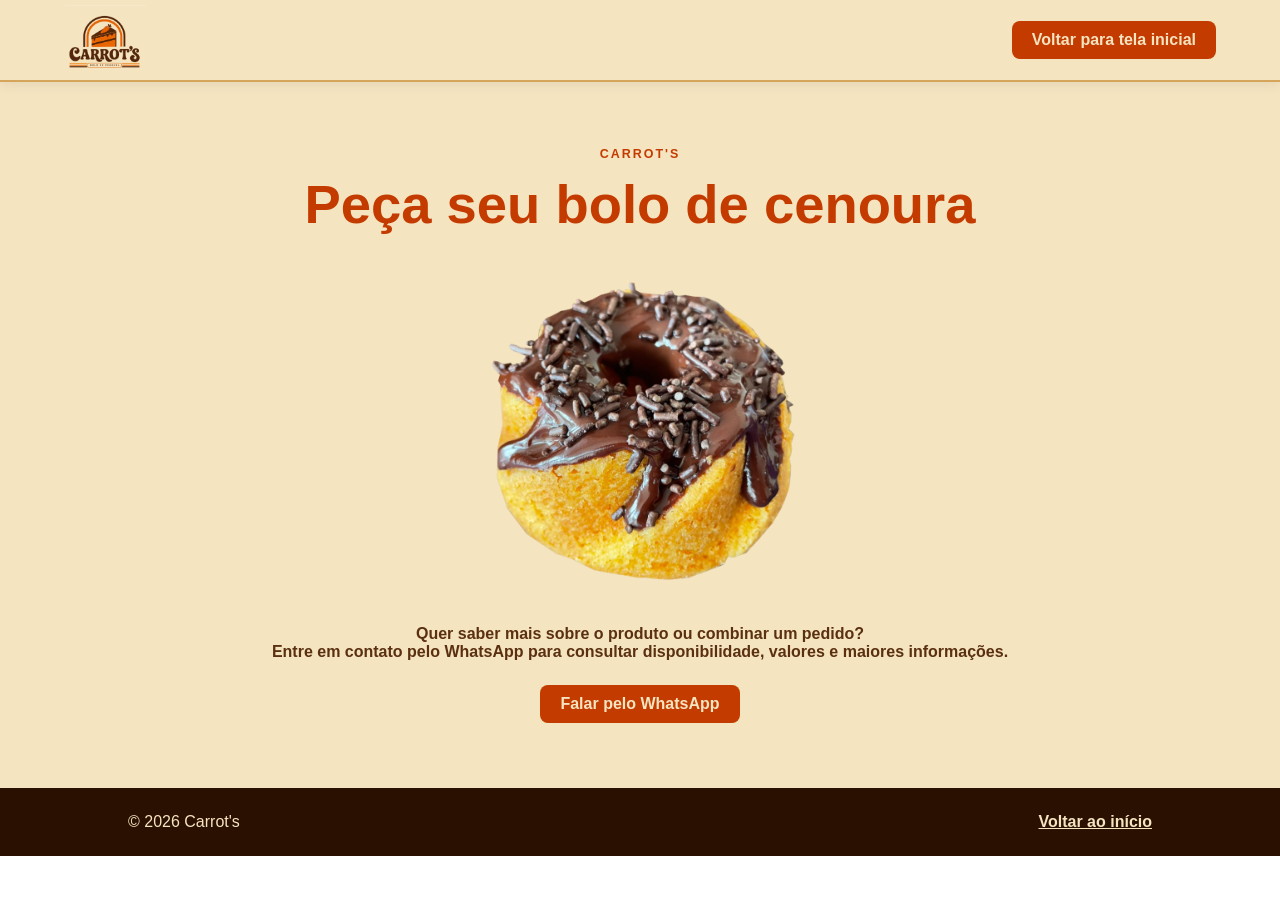
<file: PI/pages/compra.html>
<!DOCTYPE html>
<html lang="pt-BR">

<head>
    <meta charset="UTF-8" />
    <link rel="shortcut icon" href="../imagem/Logo.png" type="image/x-icon">
    <meta name="viewport" content="width=device-width, initial-scale=1.0" />
    <title>Como comprar | Carrot's</title>
    <link rel="stylesheet" href="../css/style.css">
</head>

<body>

    <header>
        <nav class="navbar">
            <figure>
                <a href="index.html">
                    <img src="../imagem/Logo.png" alt="Logo da Carrot's">
                </a>
            </figure>
            <a class="btn btn-voltar" href="index.html">Voltar para tela inicial</a>
        </nav>
    </header>

    <main class="pagina-compra">
        <div class="compra-conteudo">
            <p class="etiqueta">Carrot's</p>
            <h1>Peça seu bolo de cenoura</h1>

            <img class="imagem-compra" src="../imagem/bolo-cenoura.png" alt="Bolo de cenoura com cobertura de chocolate">

            <p class="texto-compra">
                Quer saber mais sobre o produto ou combinar um pedido? <br>
                Entre em contato pelo WhatsApp para consultar disponibilidade, valores e maiores informações.
            </p>

            <a class="btn btn-default" href="https://wa.me/5511999999999" target="_blank" rel="noopener noreferrer">Falar pelo WhatsApp</a>
        </div>
    </main>

    <footer class="rodape">
        <p>© 2026 Carrot's</p>
        <a href="index.html">Voltar ao início</a>
    </footer>

    <script src="../js/script.js"></script>
</body>

</html>
</file>
<file: PI/css/style.css>
@import url('variables.css');
@import url('navbar.css');
@import url('carrossel.css');
@import url('formularios.css');
@import url('bolo.css');

* {
    margin: 0;
    padding: 0;
    box-sizing: border-box;
    font-family: 'Poppins', sans-serif;
}

html {
    scroll-behavior: smooth;
    scroll-padding-top: 95px;
}

@property --a {
    syntax: '<angle>';
    inherits: true;
    initial-value: 0deg;
}

@property --p {
    syntax: '<percentage>';
    inherits: true;
    initial-value: 0%;
}

@property --c1 {
    syntax: '<color>';
    inherits: true;
    initial-value: #000;
}

@property --c2 {
    syntax: '<color>';
    inherits: true;
    initial-value: #000;
}

.imagem-menu {
    display: flex;
    justify-content: center;

    figure {
        width: clamp(200px, 50%, 300px);
        display: flex;
        justify-content: center;
        align-items: center;

        img {
            width: 100%;
            height: 100%;
        }
    }
}

.teste {
    display: flex;
    flex-direction: column;
    align-items: center;
    width: 100%;

    .teste2 {
        position: relative;
        bottom: -100px;
        display: flex;
        flex-direction: column;
        align-items: center;
        width: 100%;
    }

    background-image: url("https://www.transparenttextures.com/patterns/food.png");
    background-color: var(--color-2);
    /*--s: 80px;
    --_g: #0000, var(--c1) 2deg calc(var(--a) - 2deg),#0000 var(--a);
    background:
        conic-gradient(from calc(-45deg  - var(--a)/2) at top    var(--p) left  var(--p),var(--_g)),
        conic-gradient(from calc(-45deg  - var(--a)/2) at top    var(--p) left  var(--p),var(--_g)),
        conic-gradient(from calc( 45deg  - var(--a)/2) at top    var(--p) right var(--p),var(--_g)),
        conic-gradient(from calc( 45deg  - var(--a)/2) at top    var(--p) right var(--p),var(--_g)),
        conic-gradient(from calc(-135deg - var(--a)/2) at bottom var(--p) left  var(--p),var(--_g)),
        conic-gradient(from calc(-135deg - var(--a)/2) at bottom var(--p) left  var(--p),var(--_g)),
        conic-gradient(from calc( 135deg - var(--a)/2) at bottom var(--p) right var(--p),var(--_g)),
        conic-gradient(from calc( 135deg - var(--a)/2) at bottom var(--p) right var(--p),var(--_g))
        var(--c2);
    background-size: calc(2*var(--s)) calc(2*var(--s));
    animation: m 2s infinite alternate linear; */
}

@keyframes m {
    0%, 15% {
        --a: 135deg;
        --p: 20%;
        --c1: #3B8183;
        --c2: #FAD089;
        background-position: 0 0, var(--s) var(--s);
    }

    45%, 50% {
        --a: 90deg;
        --p: 25%;
        --c1: #3B8183;
        --c2: #FAD089;
        background-position: 0 0, var(--s) var(--s);
    }

    50.01%, 55% {
        --a: 90deg;
        --p: 25%;
        --c2: #3B8183;
        --c1: #FAD089;
        background-position: var(--s) 0, 0 var(--s);
    }

    85%, 100% {
        --a: 135deg;
        --p: 20%;
        --c2: #3B8183;
        --c1: #FAD089;
        background-position: var(--s) 0, 0 var(--s);
    }
}

.btn {
    padding: 10px 20px;
    border: none;
    border-radius: 8px;
    cursor: pointer;
    font-size: 1rem;
    font-weight: 600;
    background-color: transparent;
    transition: background-color 0.3s ease-in-out;
}

.btn-mobile {
    font-size: 1.5rem;
}

.btn-default {
    background-color: var(--color-6);
    color: var(--color-10);
    text-decoration: none;

    &:hover {
        background-color: var(--color-5);
    }
}

#Menu {
    background-color: var(--color-10);
    display: flex;
    flex-direction: column;
    gap: 40px;
    align-items: center;
    width: 90%;
    min-height: calc(65vh - 96px);
    padding: 32px 4%;
    padding-top: calc(0px, 5vw, 32px);
    border-radius: 8px;

    h1 {
        color: var(--color-1);
        text-align: center;
        font-size: clamp(3rem, 5vw, 4,3rem);
        text-transform: uppercase;
        line-height: 1.2;
        max-width: 100%;

        span {
            color: var(--color-6);
        }
    }

    p {
        color: var(--color-1);
        text-align: center;
        font-size: 1.25rem;
        font-weight: 500;
        max-width: 1000px;
    }
}

#svg {
    width: 100%;
}

.svg-geral {
    position: relative;
    bottom: -4px;
    width: 100%;
    height: 100px;

    path {
        fill: var(--color-6);
    }
}

/* ================================= */
/* CONTAINER SOBRE */
/* ================================= */

#Sobre {
    width: 100%;
    padding: 80px 10% 40px;
    background-color: var(--color-6);
}

.sobre-container {
    max-width: 1100px;
    margin: 0 auto;
    display: flex;
    flex-direction: column;
    gap: 44px;
    padding: 56px 50px;
    background-color: var(--color-10);
    border: 2px solid var(--color-8);
    border-radius: 24px;
    box-shadow: 0 12px 28px rgba(58, 26, 0, 0.35);
}

/* ================================= */
/* CABEÇALHO E HISTÓRIA */
/* ================================= */

.sobre-texto {
    max-width: 860px;
    margin: 0 auto;
    text-align: center;
}

.sobre-texto h2 {
    color: var(--color-1);
    font-size: clamp(2rem, 4vw, 2.7rem);
    line-height: 1.2;
    margin-bottom: 20px;
}

.sobre-texto h2 span {
    color: var(--color-6);
}

.sobre-texto p {
    color: var(--color-3);
    font-size: 1.05rem;
    font-weight: 500;
    line-height: 1.8;
}

/* ================================= */
/* CARDS: MISSÃO, VISÃO E VALORES */
/* ================================= */

.sobre-info {
    display: grid;
    grid-template-columns: repeat(3, 1fr);
    gap: 24px;
    align-items: stretch;
}

.titles {
    display: flex;
    flex-direction: column;
    justify-content: flex-start;
    padding: 32px 26px;
    background-color: var(--color-11);
    border: 1px solid var(--color-8);
    border-top: 6px solid var(--color-6);
    border-radius: 14px;
    box-shadow: 0 6px 16px rgba(58, 26, 0, 0.12);
    transition: transform 0.3s ease, border-top-color 0.3s ease, box-shadow 0.3s ease;
}

.titles:hover {
    transform: translateY(-6px);
    border-top-color: var(--color-5);
    box-shadow: 0 10px 22px rgba(58, 26, 0, 0.2);
}

.titles h3 {
    width: 100%;
    text-align: center;
    color: var(--color-6);
    font-size: 1.4rem;
    margin-bottom: 14px;
}

.titles p {
    width: 100%;
    text-align: justify;
    text-align-last: left;
    color: var(--color-3);
    font-size: 0.96rem;
    font-weight: 500;
    line-height: 1.65;
    margin: 0;
}

/* ================================= */
/* RESPONSIVIDADE SOBRE */
/* ================================= */

@media (max-width: 950px) {
    #Sobre {
        padding: 60px 6% 35px;
    }

    .sobre-container {
        padding: 40px 28px;
        gap: 32px;
    }

    .sobre-info {
        grid-template-columns: 1fr;
        gap: 20px;
    }

    .titles:hover {
        transform: translateX(6px);
    }
}

/* ================================= */
/* RODAPÉ */
/* ================================= */

.rodape {
    display: flex;
    justify-content: space-between;
    align-items: center;
    gap: 20px;
    padding: 25px 10%;
    background-color: var(--color-1);
    color: var(--color-10);
}

.rodape p {
    color: var(--color-10);
}

.rodape a {
    color: var(--color-10);
    font-weight: 700;
    transition: color 0.3s ease-in-out;
}

.rodape a:hover {
    color: var(--color-5);
}

@media (max-width: 768px) {
    .rodape {
        flex-direction: column;
        text-align: center;
        padding: 25px 6%;
    }
}

/* ================================= */
/* PÁGINA DE COMPRA */
/* ================================= */

.btn-voltar {
    background-color: var(--color-6);
    color: var(--color-10);
    text-decoration: none;

    &:hover {
        background-color: var(--color-5);
    }
}

.pagina-compra {
    min-height: 70vh;
    padding: 65px 24px;
    background-color: var(--color-10);
    text-align: center;
}

.compra-conteudo {
    max-width: 760px;
    margin: 0 auto;
}

.pagina-compra .etiqueta {
    color: var(--color-6);
}

.pagina-compra h1 {
    color: var(--color-6);
    font-size: clamp(2rem, 5vw, 3.4rem);
    margin: 12px 0;
}

.imagem-compra {
    display: block;
    width: min(100%, 360px);
    max-height: 380px;
    object-fit: contain;
    margin: 25px auto;
}

.texto-compra {
    color: var(--color-3);
    font-weight: 600;
    margin: 16px 0 24px;
}

.pagina-compra .btn-default {
    display: inline-block;
}

@media (max-width: 768px) {
    html {
        scroll-padding-top: 80px;
    }

    .integrantes h2 {
        font-size: 2rem;
        text-align: center;
    }

    .integrantes .slides {
        width: 100%;
    }
}

@media (max-width: 480px) {
    #Sobre {
        padding: 45px 5% 30px;
    }

    .sobre-container {
        padding: 28px 18px;
        gap: 26px;
        border-radius: 18px;
    }

    .sobre-texto p {
        font-size: 1rem;
    }

    .titles {
        padding: 24px 20px;
    }

    .titles h3 {
        font-size: 1.25rem;
    }

    .integrantes h2 {
        font-size: 1.7rem;
    }

    .integrantes .slide {
        width: 220px;
    }

    .secao {
        padding: 40px 5%;
    }

    .formulario {
        padding: 16px;
    }

    .link-contato {
        width: 100%;
        justify-content: center;
    }

    .localizacao iframe {
        height: 260px;
    }

    .pagina-compra {
        padding: 40px 16px;
    }

    .btn-voltar {
        padding: 8px 12px;
        font-size: 0.85rem;
        text-align: center;
    }
}
</file>
